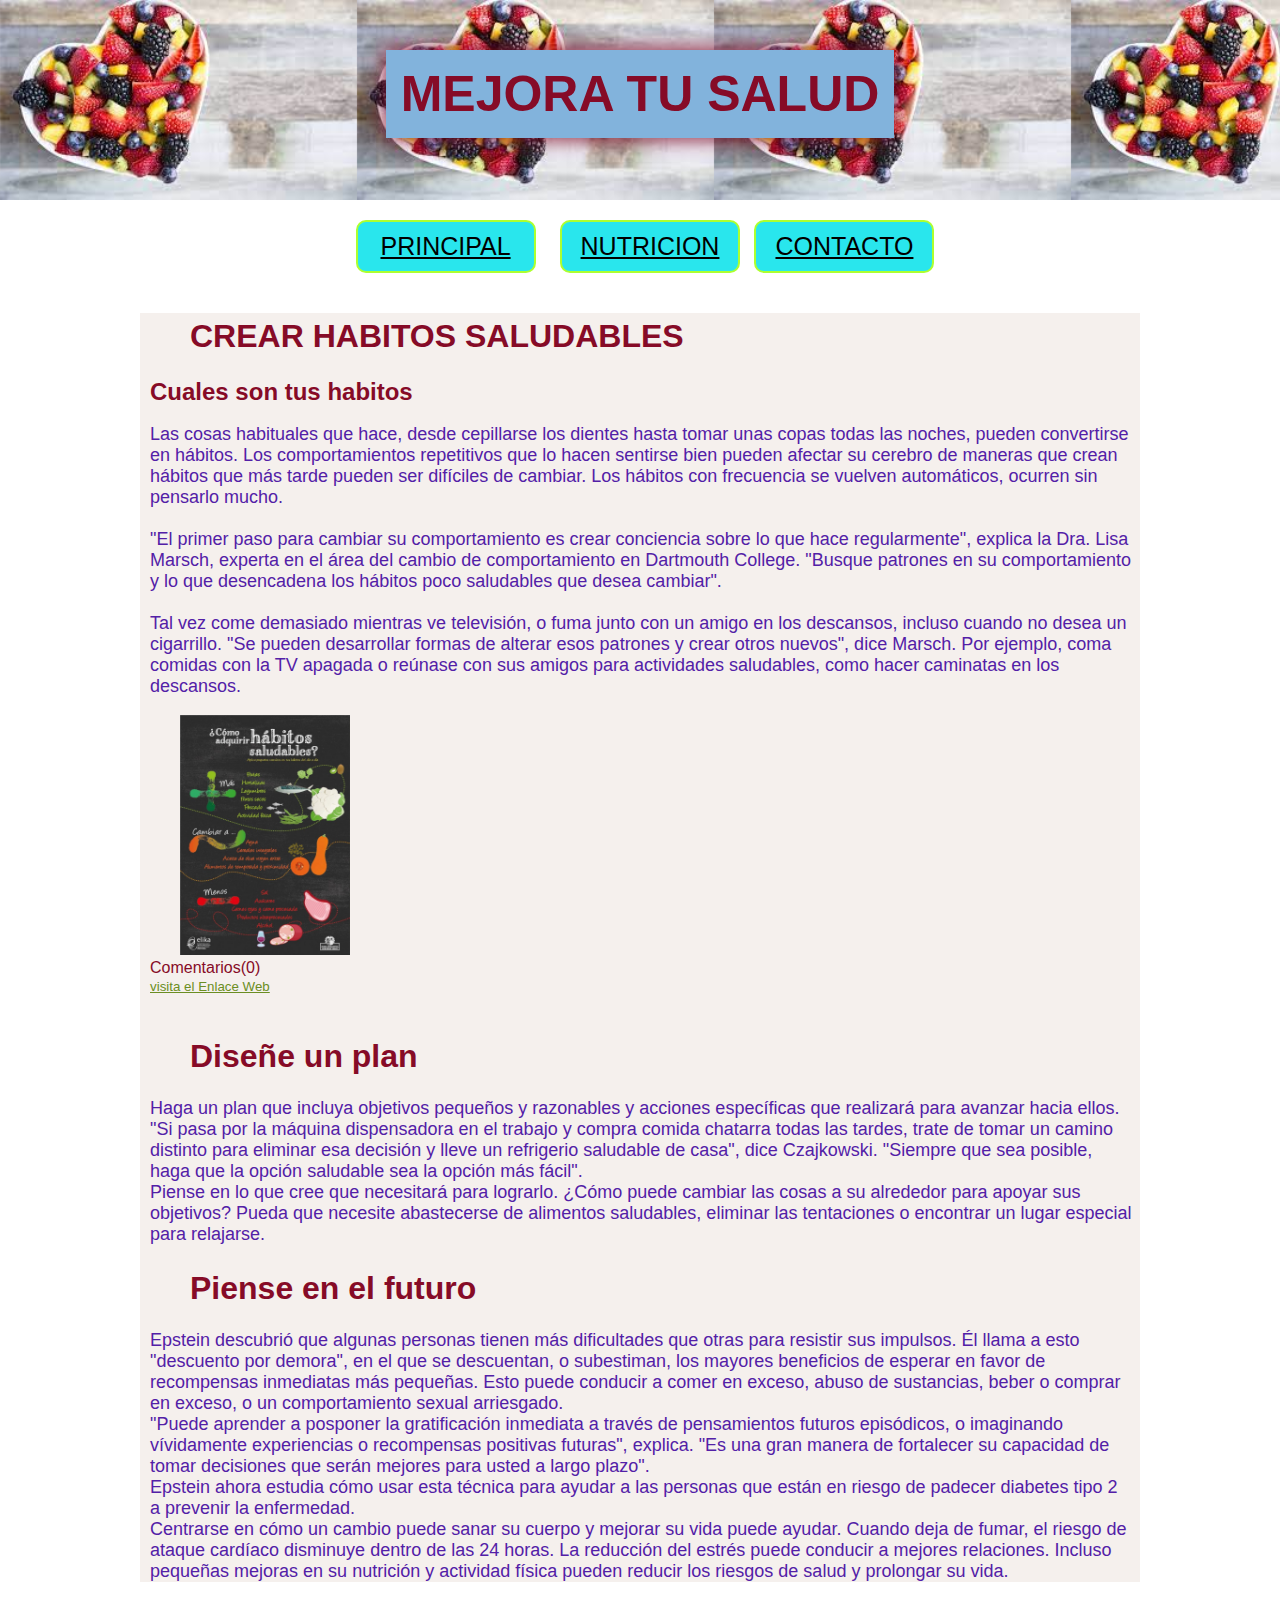
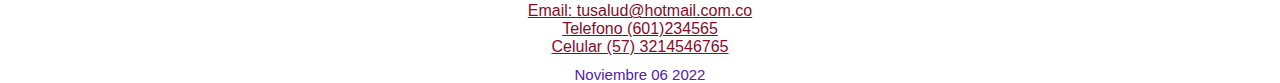
<file: index.html>
<!DOCTYPE html>
<html lang="es">
    <head>
        <meta charset="UTF-8">
        <meta
         name="description" content="esta es la pagina web">
        <title>IMPROVE YOUR HEALTH</title>
        <link rel="stylesheet" href="./STYLES/styles2.css">
    </head>
        <!--los <id> son para seleccionar un solo elemento; 
         los <class> nos permite seleccionar multiples elementos y reutilizar    -->

     <body>
        <div class="head"> <!--para crear diviciones tipicas y poder usarlos en CSS-->
                <header class="header">
                <h1 class="tituloP">MEJORA TU SALUD</h1>
                </header>
                <nav class="menu">
                    <ul class="menucont">
                        <li class="menuitem">
                            <a class="menulink" href="">PRINCIPAL</a></li>
                        <li class="menuitem">
                            <a class="menulink" href="./nutricion.html">NUTRICION</a></li>
                        <li class="menulink">
                            <a href="./contacto.html">CONTACTO</a></li>
                    </ul>
                 </nav>
                 <main class="contenedor">
                    <section class="seccion"> <!--seccion sirve para colocar informacion principal--> 
                        <article>
                            <!--<hgroup>sirve para agrupar las etiquetas "h" cuando hay varias de ellas </hgroup>-->
                                <h1 class="subt1">CREAR HABITOS SALUDABLES</h1><br>
                                <h2>Cuales son tus habitos</h2><br>
                                    
                             <p>Las cosas habituales que hace, desde cepillarse los dientes hasta tomar unas copas todas las noches, pueden convertirse en hábitos. Los comportamientos repetitivos que lo hacen sentirse bien pueden afectar su cerebro de maneras que crean hábitos que más tarde pueden ser difíciles de cambiar. Los hábitos con frecuencia se vuelven automáticos, ocurren sin pensarlo mucho.
                            <br>
                            <br> 
                            "El primer paso para cambiar su comportamiento es crear conciencia sobre lo que hace regularmente", explica la Dra. Lisa Marsch, experta en el área del cambio de comportamiento en Dartmouth College. "Busque patrones en su comportamiento y lo que desencadena los hábitos poco saludables que desea cambiar".<br><br>Tal vez come demasiado mientras ve televisión, o fuma junto con un amigo en los descansos, incluso cuando no desea un cigarrillo. "Se pueden desarrollar formas de alterar esos patrones y crear otros nuevos", dice Marsch. Por ejemplo, coma comidas con la TV apagada o reúnase con sus amigos para actividades saludables, como hacer caminatas en los descansos.</p><br>
                             <img class="imgp" src="./IMAGENES/salu1.jpg" width="200" alt="">
                             <footer>
                                Comentarios(0)
                             </footer>
                             <small>
                                <a class="web" target="" href="https://personaconsumidora.elika.eus/como-adquirir-habitos-saludables/">visita el Enlace Web </a>
                             </small> <!---para poner hiper enlaces -->
                        </section>
                         </article>
                         <article>
                            <section class="seccion">
                                <br>
                                    <h1>Diseñe un plan</h1><br>
                                    <p>Haga un plan que incluya objetivos pequeños y razonables y acciones específicas que realizará para avanzar hacia ellos.<br>"Si pasa por la máquina dispensadora en el trabajo y compra comida chatarra todas las tardes, trate de tomar un camino distinto para eliminar esa decisión y lleve un refrigerio saludable de casa", dice Czajkowski. "Siempre que sea posible, haga que la opción saludable sea la opción más fácil".<br>Piense en lo que cree que necesitará para lograrlo. ¿Cómo puede cambiar las cosas a su alrededor para apoyar sus objetivos? Pueda que necesite abastecerse de alimentos saludables, eliminar las tentaciones o encontrar un lugar especial para relajarse.</p>
                                </section>
                                <section class="seccion">
                                    <h1>Piense en el futuro</h1><br>
                                 <p>Epstein descubrió que algunas personas tienen más dificultades que otras para resistir sus impulsos. Él llama a esto "descuento por demora", en el que se descuentan, o subestiman, los mayores beneficios de esperar en favor de recompensas inmediatas más pequeñas. Esto puede conducir a comer en exceso, abuso de sustancias, beber o comprar en exceso, o un comportamiento sexual arriesgado.<br>"Puede aprender a posponer la gratificación inmediata a través de pensamientos futuros episódicos, o imaginando vívidamente experiencias o recompensas positivas futuras", explica. "Es una gran manera de fortalecer su capacidad de tomar decisiones que serán mejores para usted a largo plazo".<br>Epstein ahora estudia cómo usar esta técnica para ayudar a las personas que están en riesgo de padecer diabetes tipo 2 a prevenir la enfermedad. <br>Centrarse en cómo un cambio puede sanar su cuerpo y mejorar su vida puede ayudar. Cuando deja de fumar, el riesgo de ataque cardíaco disminuye dentro de las 24 horas. La reducción del estrés puede conducir a mejores relaciones. Incluso pequeñas mejoras en su nutrición y actividad física pueden reducir los riesgos de salud y prolongar su vida.</p>
                                </section>
                 </main>
                    </article>
                        
                <footer class="footer"><!--pie de pagina, pero tambien nos puede servir para colocar un pie de pagina de un ELEMENTO -->
                    <div class="footercontac">
                        <a href="mailto:tusalud@hotmail.com.co">Email: tusalud@hotmail.com.co</a>
                        <a href="tel:(601)234565">Telefono (601)234565</a>
                        <a href="(57) 3214546765">Celular (57) 3214546765</a>
                    </div>  
                    <p class="fin">Noviembre 06 2022</p>
                </footer>
         </div>

       </body>
</html>

<!--<blockquote></blockquote> sirve para Citar y tiene como Atributo <cite>-->
</file>
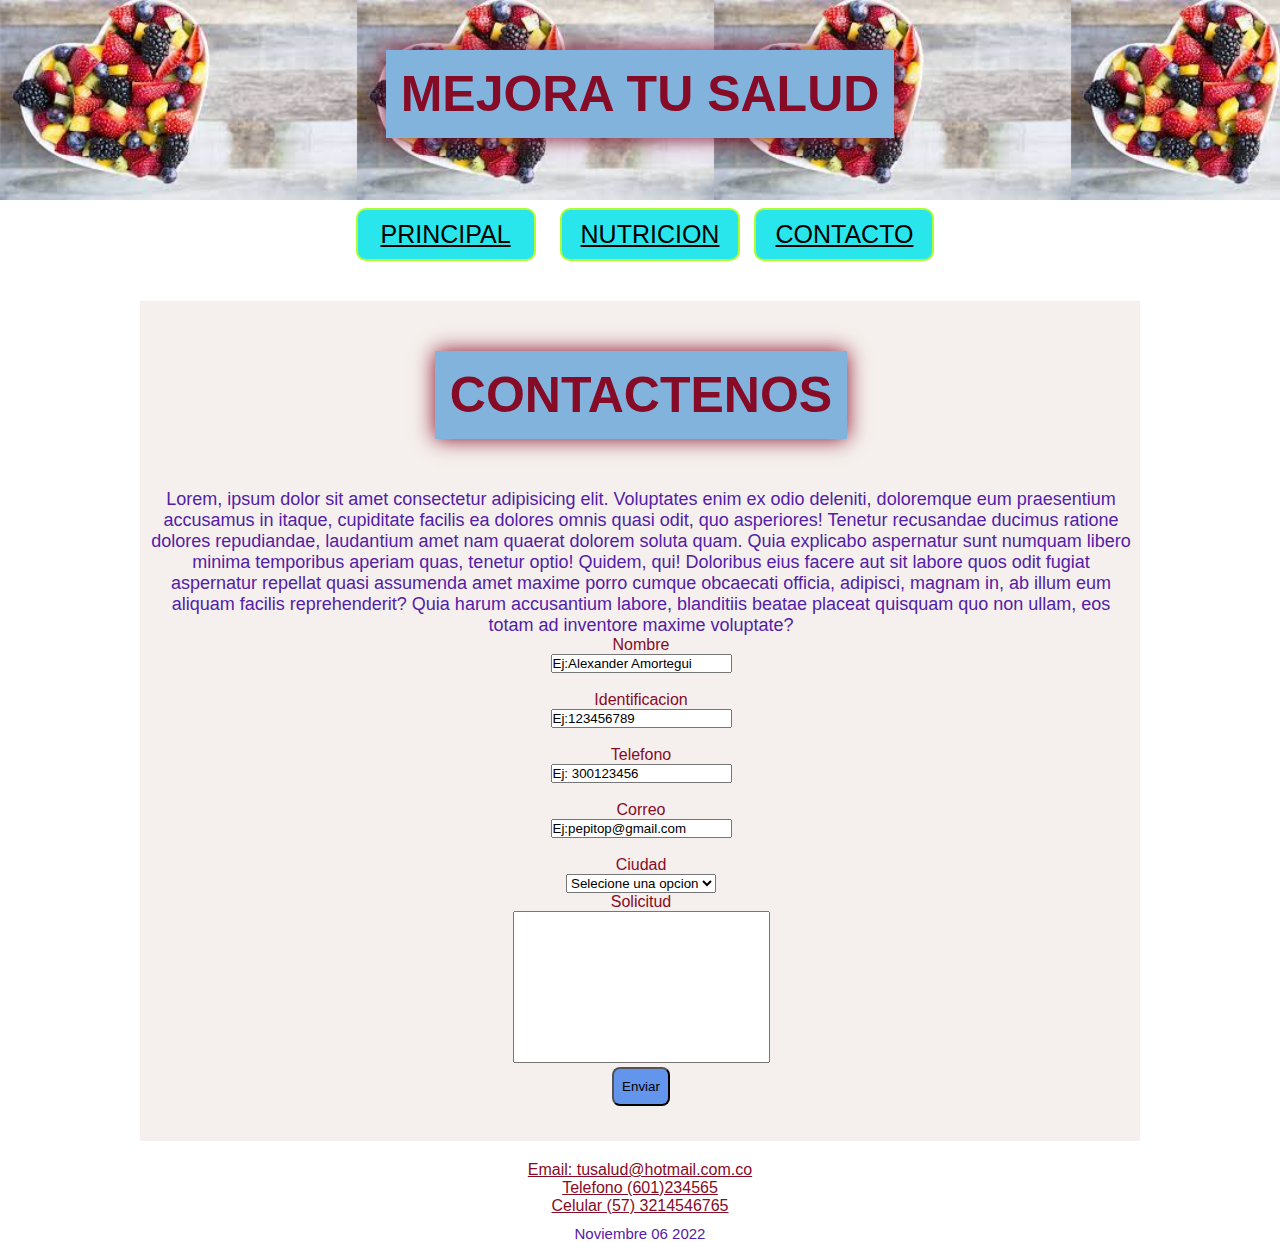
<file: contacto.html>
<!DOCTYPE html>
<html lang="es">
    <head>
        <meta charset="UTF-8">
        <meta name="viewport"
        content="width-device-width, initial-scale-1">
        <title>IMPROVE YOUR HEALTH</title>
        <link rel="stylesheet" href="./STYLES/contactos.css">
    </head>
    <body>
          <div class="header"><!--para crear diviciones tipicas y poder usarlos en CSS-->
               <h1 class="tituloP">MEJORA TU SALUD</h1>
                <header>
                <nav class="menu">
                    <ul class="menucont">
                        <li class="menuitem">
                            <a class="menulink" href="./index.html">PRINCIPAL</a></li>
                        <li class="menuitem">
                            <a class="menulink" href="./nutricion.html">NUTRICION</a></li>
                        <li class="menulink">
                            <a href="">CONTACTO</a></li>
                    </ul>
                 </nav>
                 <main class="contenedor">
                    <section class="seccion">
                        <h1 class="subt1">CONTACTENOS</h1>
                        <p>Lorem, ipsum dolor sit amet consectetur adipisicing elit. Voluptates enim ex odio deleniti, doloremque eum praesentium accusamus in itaque, cupiditate facilis ea dolores omnis quasi odit, quo asperiores! Tenetur recusandae ducimus ratione dolores repudiandae, laudantium amet nam quaerat dolorem soluta quam. Quia explicabo aspernatur sunt numquam libero minima temporibus aperiam quas, tenetur optio! Quidem, qui! Doloribus eius facere aut sit labore quos odit fugiat aspernatur repellat quasi assumenda amet maxime porro cumque obcaecati officia, adipisci, magnam in, ab illum eum aliquam facilis reprehenderit? Quia harum accusantium labore, blanditiis beatae placeat quisquam quo non ullam, eos totam ad inventore maxime voluptate?</p>
                 
                     <form>
                        <div class="inftem">
                            <label for="">Nombre</label>
                            <input class="nombre" type="text" id="name"required  placeholder="Ej:Alexander Amortegui">
                        </div> <br>
                        <div class="inftem">
                            <label for="id">Identificacion</label>
                            <input type="number"  required id="id"  placeholder="Ej:123456789">
                        </div><br>
                        <div class="inftem">
                            <label for="cel">Telefono</label>
                            <input type="number" required id="cel" placeholder="Ej: 300123456">
                        </div><br>
                        <div class="inftem">
                            <label for="email">Correo</label>
                            <input type="text" required id="email" placeholder="Ej:pepitop@gmail.com">
                        </div><br>
                        <div class="inftem">
                            <label for="city">Ciudad</label>
                            <select name="" id="city">
                                <option value="">Selecione una opcion</option>
                                <option value="bogota">Bogota</option>
                                <option value="ibague">Ibague</option>
                                <option value="armenia">Armenia</option>
                            </select>
                                
                        </div>
                        <div class="inftem">
                            <label for="soli">Solicitud</label>
                            <textarea name="" id="" cols="30" rows="10"></textarea>
                        </div>
                        <div>
                            <button class="btne" type="submit">Enviar</button>
                        </div>
                    </form>
                 </section>
                </main> 
                <footer class="footer"><!--pie de pagina, pero tambien nos puede servir para colocar un pie de pagina de un ELEMENTO -->
                    <div class="footercontac">
                        <a href="mailto:tusalud@hotmail.com.co">Email: tusalud@hotmail.com.co</a>
                        <a href="tel:(601)234565">Telefono (601)234565</a>
                        <a href="(57) 3214546765">Celular (57) 3214546765</a>
                    </div>  
                    <p class="fin">Noviembre 06 2022</p>
                </footer>
          </div>
            </header>
       </body>
</html>
</file>
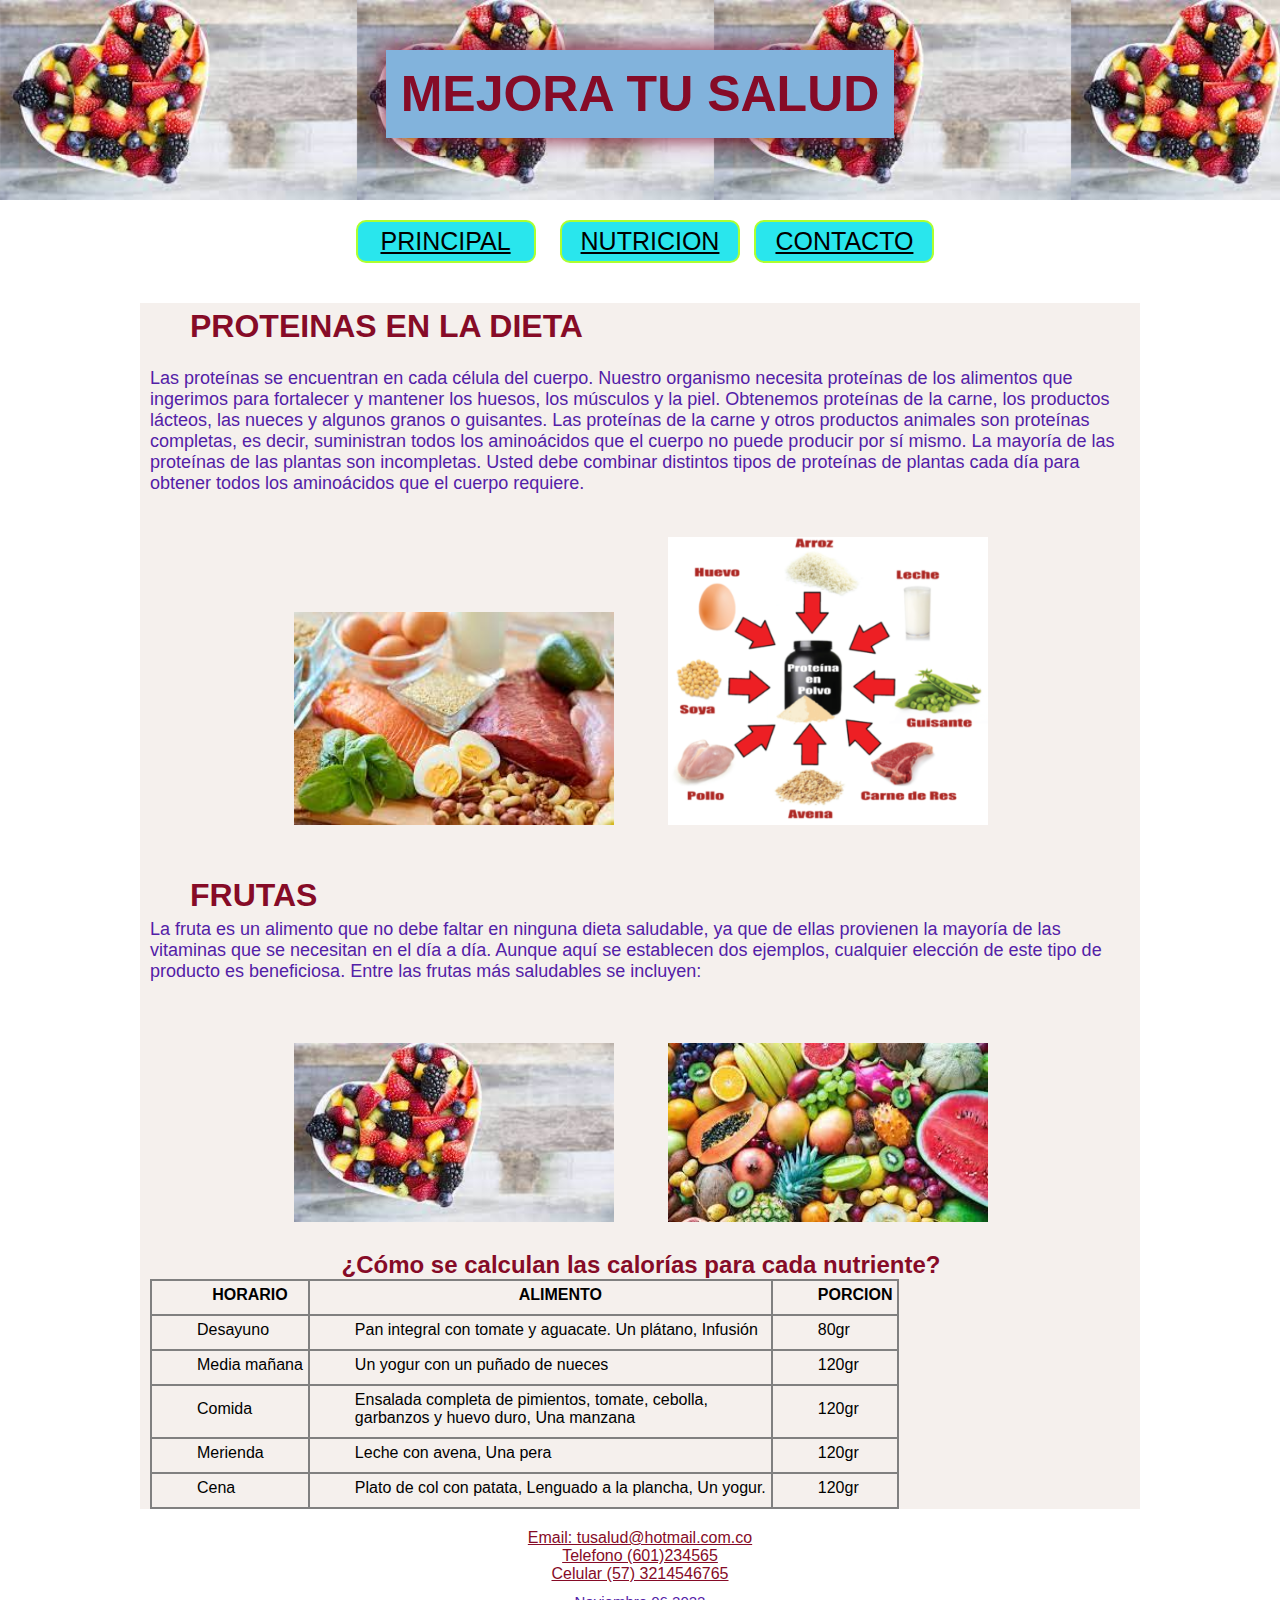
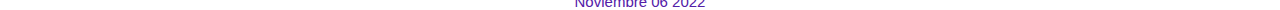
<file: nutricion.html>
<!DOCTYPE html>
<html lang="es">
    <head>
        <meta charset="UTF-8">
        <meta name="viewport"
        content="width-device-width, initial-scale-1.0">
        <title>IMPROVE YOUR HEALTH</title>
        <link rel="stylesheet" href="./STYLES/nutricion.css">
    </head>
<body>
    <header>
            <div class="head"> 
                <header class="header">
                <h1 class="tituloP">MEJORA TU SALUD</h1>
                </header>
        
                <nav class="menu">
                    <ul class="menucont">
                        <li class="menuitem">
                            <a class="menulink" href="./index.html">PRINCIPAL</a></li>
                        <li class="menuitem">
                            <a class="menulink" href="">NUTRICION</a></li>
                        <li class="menulink">
                            <a href="./contacto.html">CONTACTO</a></li>
                    </ul>
                 </nav>
                 <main class="contenedor"> 
                     <section class="seccion"> 
                        <article>
                             <h1>PROTEINAS EN LA DIETA</h1><br>
                             <p>Las proteínas se encuentran en cada célula del cuerpo. Nuestro organismo necesita proteínas de los alimentos que ingerimos para fortalecer y mantener los huesos, los músculos y la piel. Obtenemos proteínas de la carne, los productos lácteos, las nueces y algunos granos o guisantes. Las proteínas de la carne y otros productos animales son proteínas completas, es decir, suministran todos los aminoácidos que el cuerpo no puede producir por sí mismo. La mayoría de las proteínas de las plantas son incompletas. Usted debe combinar distintos tipos de proteínas de plantas cada día para obtener todos los aminoácidos que el cuerpo requiere.</p><br>
                             <div class="sgaleria">
                                <img class="imagen" src="./IMAGENES/proteina1.jpg" width="300" alt="">
                                 <img class="imagen" src="./IMAGENES/proteina2.png" width="300"alt="">
                             </div>
                            <footer>                            
                         </article>
                         <article>
                            <hgroup><br>
                               <h1>FRUTAS</h1>
                               <p>La fruta es un alimento que no debe faltar en ninguna dieta saludable, ya que de ellas provienen la mayoría de las vitaminas que se necesitan en el día a día. Aunque aquí se establecen dos ejemplos, cualquier elección de este tipo de producto es beneficiosa. Entre las frutas más saludables se incluyen:</p><br><br>
                               <div class="sgaleria">
                                <img class="imagen" src="./IMAGENES/frutas2.jpg" alt="">
                                <img class="imagen" src="./IMAGENES/frutas1.jpg" alt=""></div>
                               <h2 class="tablau">¿Cómo se calculan las calorías para cada nutriente?</h2>
                            </hgroup>
                            <table class="tabla">
                                <thead>
                                    <tr>
                                        <th>HORARIO</th>
                                        <th>ALIMENTO</th>
                                        <th>PORCION</th>
                                    </tr>
                                </thead>
                                <tbody>
                                    <tr>
                                        <td>Desayuno</td>
                                        <td>Pan integral con tomate y aguacate.
                                         Un plátano, Infusión</td>
                                        <td>80gr</td>
                                    </tr>
                                </tbody>
                                <tbody>
                                    <tr>
                                        <td>Media mañana</td>
                                        <td>Un yogur con un puñado de nueces</td>
                                        <td>120gr</td>
                                    </tr>
                                </tbody>
                                <tbody>
                                    <tr>
                                        <td>Comida</td>
                                        <td>Ensalada completa de pimientos, tomate, cebolla, <br> garbanzos y huevo duro, Una manzana</td>
                                        <td>120gr</td>
                                    </tr>
                                </tbody>
                                <tbody>
                                    <tr>
                                        <td>Merienda</td>
                                        <td>Leche con avena, Una pera</td>
                                        <td>120gr</td>
                                    </tr>
                                </tbody>
                              
                             <tbody>
                                <tr>
                                    <td>Cena</td>
                                    <td>Plato de col con patata, Lenguado a la plancha, Un yogur.</td>
                                    <td>120gr</td>
                                </tr>
                            </tbody>
                        </table>                              
                        </article>
                     </section>
                 </main>
                <footer class="footer"><!--pie de pagina, pero tambien nos puede servir para colocar un pie de pagina de un ELEMENTO -->
                    <div class="footercontac">
                        <a href="mailto:tusalud@hotmail.com.co">Email: tusalud@hotmail.com.co</a>
                        <a href="tel:(601)234565">Telefono (601)234565</a>
                        <a href="(57) 3214546765">Celular (57) 3214546765</a>
                    </div>  
                    <p class="fin">Noviembre 06 2022</p>
                </footer>
         </div>

        </div>
  </header>
    
</body>

</html>
</file>
<file: STYLES/styles2.css>
*{
    margin: 0;
    padding: 0;
    list-style: none;
    box-sizing: border-box;
}

body {
    font-family: 'Franklin Gothic Medium', 'Arial Narrow', Arial, sans-serif;
    color: #860B27;
}
.header{
    text-align: center;
    background-image: url("../IMAGENES/frutas2.jpg");
    background-size: contain ;
    height: 200px;       
}

.header h1{ 
    background: #82b3dc;
    font-size: 50px;
    padding: 15px ;
    display: inline-block;
    box-shadow:0px 0px 20px #860B27;
    margin: 50px 0; 
}

.menu {
    padding: 20px;
}

.menucont{
    width: fit-content;
    margin: auto;
}

.menuitem{
    display: inline-block;
    margin: 0px 10px;
    width: 90px;
}

.menu li{
    padding: 10px;
    display: inline-block;
    background-color:#29E6ED;
    border-radius: 10px;
    border: 2px solid greenyellow;
    text-align: center;
    font-size: 25px;
    width: 180px;
}

.menu li:hover{
    background-color: cornflowerblue;
}

.imgp {
    padding: 0 0 0 30px;
}

.contenedor{
    background-color: #F5F0ED;
    max-width: 1000px;
    margin: 20px auto;
    box-shadow: 0 0 black;
    padding: 0 8px 0 10px;
}
.web {
    color: olivedrab;
    display: inline-block;
    position: relative;
    transition: all .6s ease-in-out;
}
.web::before{
    content: "";
    display: inline-block;
    width: 100%;
    height: 3px;
    background-color: #FC2B41;
    position: absolute;
    bottom: -5px;
    left: 0;
    width: 0;
    transition: all .3s ease-in-out;
}
.web:hover.web::before{
    width: 100%;
}

.seccion {
    margin-top: 20px;
}
.seccion h1{
    padding: 5px 0 5px 40px;
}
a {
    color: black;
}

p {
    color: rgb(83, 32, 167);
    font-size: 18px;
}
.foonter {
    background-color: #29E6ED;
    padding: 25px;
}
.fin{
    text-align: center;
    font-size: 15px;
}
.footercontac{
    margin: 10px ;
    text-align: center;
}
.footercontac a{
    color: #860B27;
    display: block;
}
</file>
<file: STYLES/contactos.css>
*{
    margin: 0;
    padding: 0;
    list-style: none;
    box-sizing: border-box;
}

body {
    font-family: 'Franklin Gothic Medium', 'Arial Narrow', Arial, sans-serif;
    color: #860B27;
}
.header{
    text-align: center;
    background-image: url("../IMAGENES/frutas2.jpg");
    background-size: contain ;
    height: 200px;       
}

.header h1{ 
    background: #82b3dc;
    font-size: 50px;
    padding: 15px ;
    display: inline-block;
    box-shadow:0px 0px 20px #860B27;
    margin: 50px 0; 
}

.menu {
    padding: 20px;
}

.menucont{
    width: fit-content;
    margin: auto;
}

.menuitem{
    display: inline-block;
    margin: 0px 10px;
    width: 90px;
}

.menu li{
    padding: 10px;
    display: inline-block;
    background-color:#29E6ED;
    border-radius: 10px;
    border: 2px solid greenyellow;
    text-align: center;
    font-size: 25px;
    width: 180px;
}

.menu li:hover{
    background-color: cornflowerblue;
}

.imgp {
    padding: 0 0 0 30px;
}

.contenedor{
    background-color: #F5F0ED;
    max-width: 1000px;
    margin: 20px auto;
    box-shadow: 0 0 black;
    padding: 0 8px 35px 10px;
}
.inftem input::placeholder{
    color:black;
}
.inftem label{
    display: block;
}
.inftem input:hover {
    background-color: #29E6ED;
}
.inftem textarea {
    resize: none;
}
.btne {
    background-color:cornflowerblue;
    padding: 10px 8px;
    cursor: pointer;
    border-radius: 8px;
    transition: all .3s ease-in-out;
}
.btne :hover{
    transform: scale(1.1);
    box-shadow: 0 0 15px;
}
.seccion {
    margin-top: 20px;
}
.seccion h1{
    padding:15px;
}
a {
    color: black;
}
p {
    color: rgb(83, 32, 167);
    font-size: 18px;
}
.foonter {
    background-color: #29E6ED;
    padding: 25px;
}
.fin{
    text-align: center;
    font-size: 15px;
}
.footercontac{
    margin: 10px ;
    text-align: center;
}
.footercontac a{
    color: #860B27;
    display: block;
}
</file>
<file: STYLES/nutricion.css>
*{
    margin: 0;
    padding: 0;
    list-style: none;
    box-sizing: border-box;
    
}
body {
    font-family: 'Franklin Gothic Medium', 'Arial Narrow', Arial, sans-serif;
    color: #860B27;
}
.header{
    text-align: center;
    background-image: url("../IMAGENES/frutas2.jpg");
    background-size: contain;
    height: 200px;  
}
.header h1{ 
    background: #82b3dc;
    font-size: 50px;
    padding: 15px ;
    display: inline-block;
    box-shadow:0px 0px 20px #860B27; 
    margin: 50px 0;
}

.menu {
    padding: 20px;
}

.menucont{
    width: fit-content;
    margin: auto;
}

.menuitem{
    display: inline-block;
    margin: 0px 10px;
    width: 90px;
}

.menu li{
    padding: 5px;
    display: inline-block;
    background-color: #29E6ED;
    border-radius: 10px;
    border: 2px solid greenyellow;
    text-align: center;
    text-align: center;
    font-size: 25px;
    width: 180px;
}

.menu li:hover{
    background-color: cornflowerblue;
}

.sgaleria{
    width: fit-content;
    margin:auto;
}
.imagen {
    width: 320px;
    transition: transform .3s ease-in-out;
    margin: 25px;
}
.imagen:hover {
    transform: scale(2);
}
.contenedor{
    background-color: #F5F0ED;
    max-width: 1000px;
    margin: 20px auto;
    box-shadow: 0 0 black;
    padding: 0 8px 0 10px;
}
.seccion {
    margin-top: 20px;
}
section h1{
    padding: 5px 0 5px 40px;
}
.tablau{
    text-align: center;
}
a {
    color: black;
}

p {
    color: rgb(83, 32, 167);
    font-size: 18px;
}
.tabla, .tabla th, .tabla td {
    border: 2px solid grey;
    color: black; 
    border-collapse: collapse;
    padding: 5px 5px 10px 45px;
}
.tabla tr:hover {
    background-color: rgb(158, 103, 246);
}
.foonter {
    background-color: #29E6ED;
    padding: 25px;
}
.fin{
    text-align: center;
    font-size: 15px;
}
.footercontac{
    margin: 10px ;
    text-align: center;
}
.footercontac a{
    color: #860B27;
    display: block;
}
</file>
